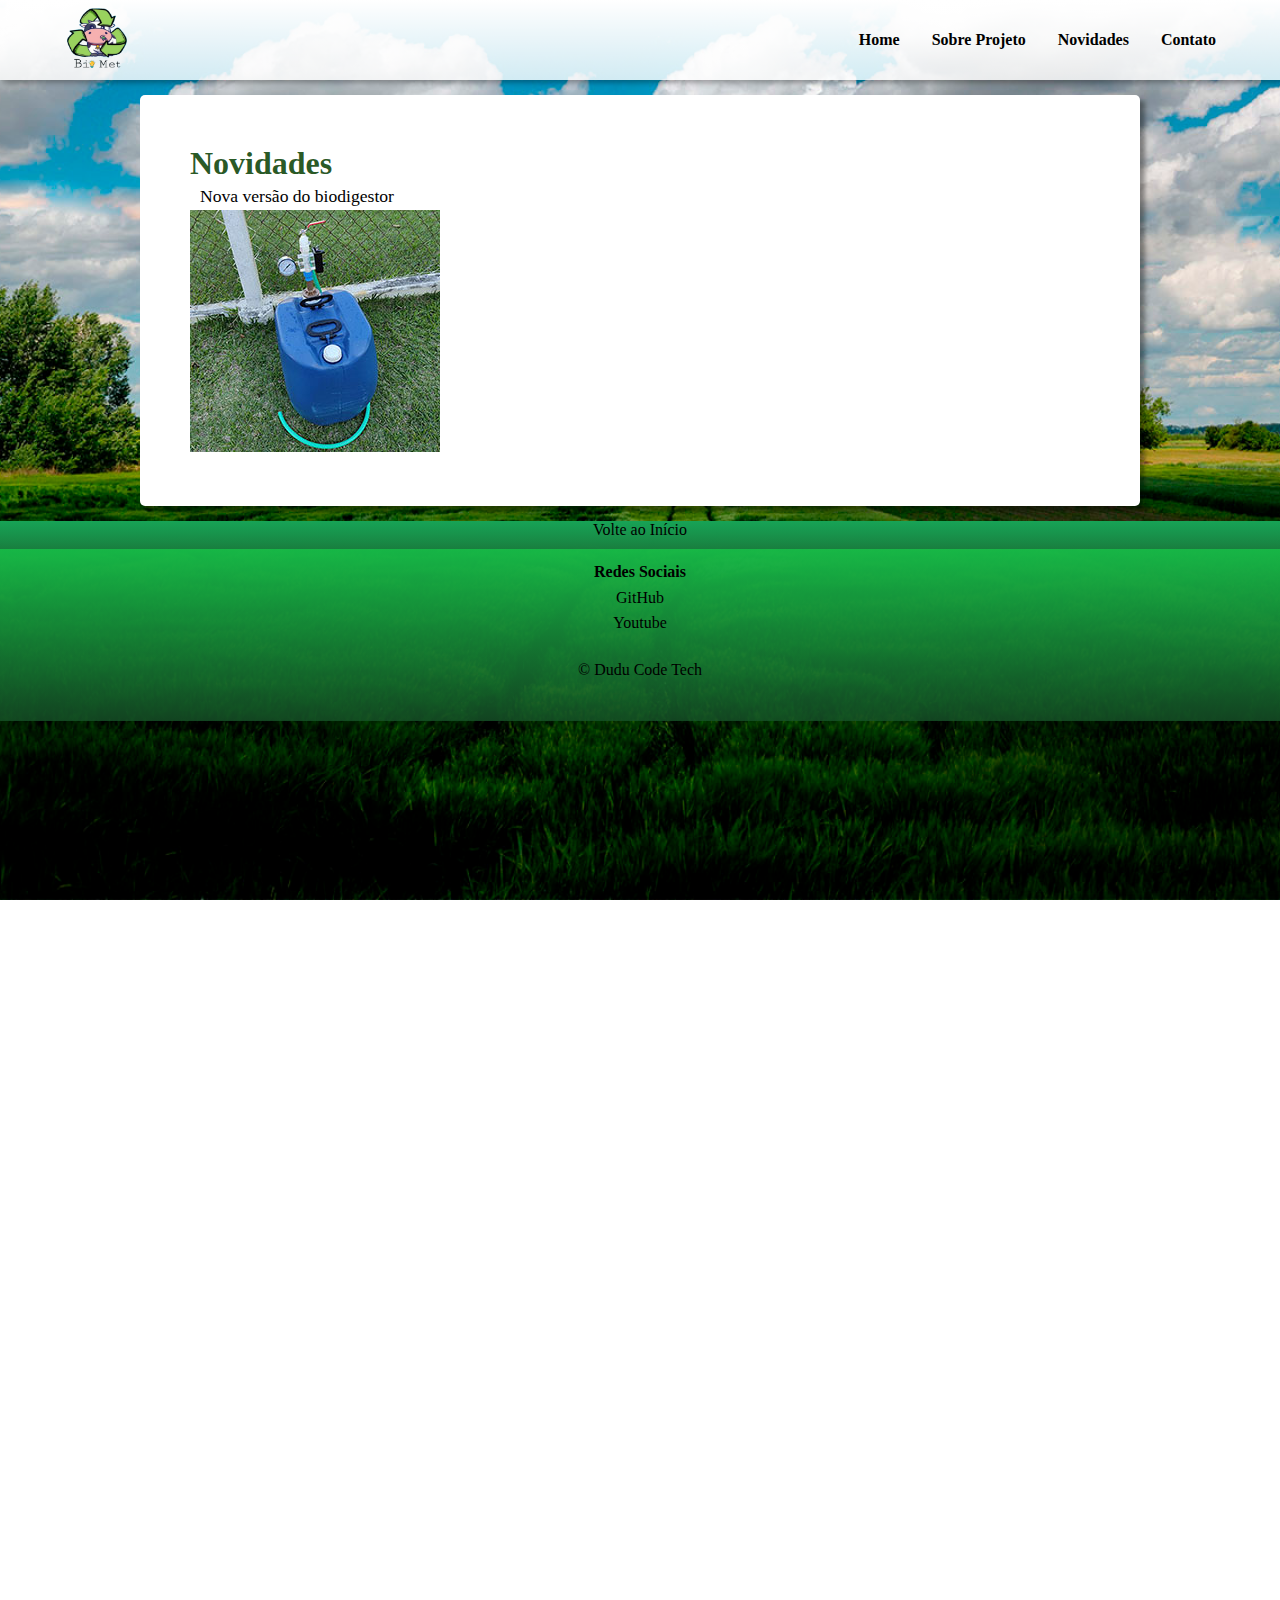
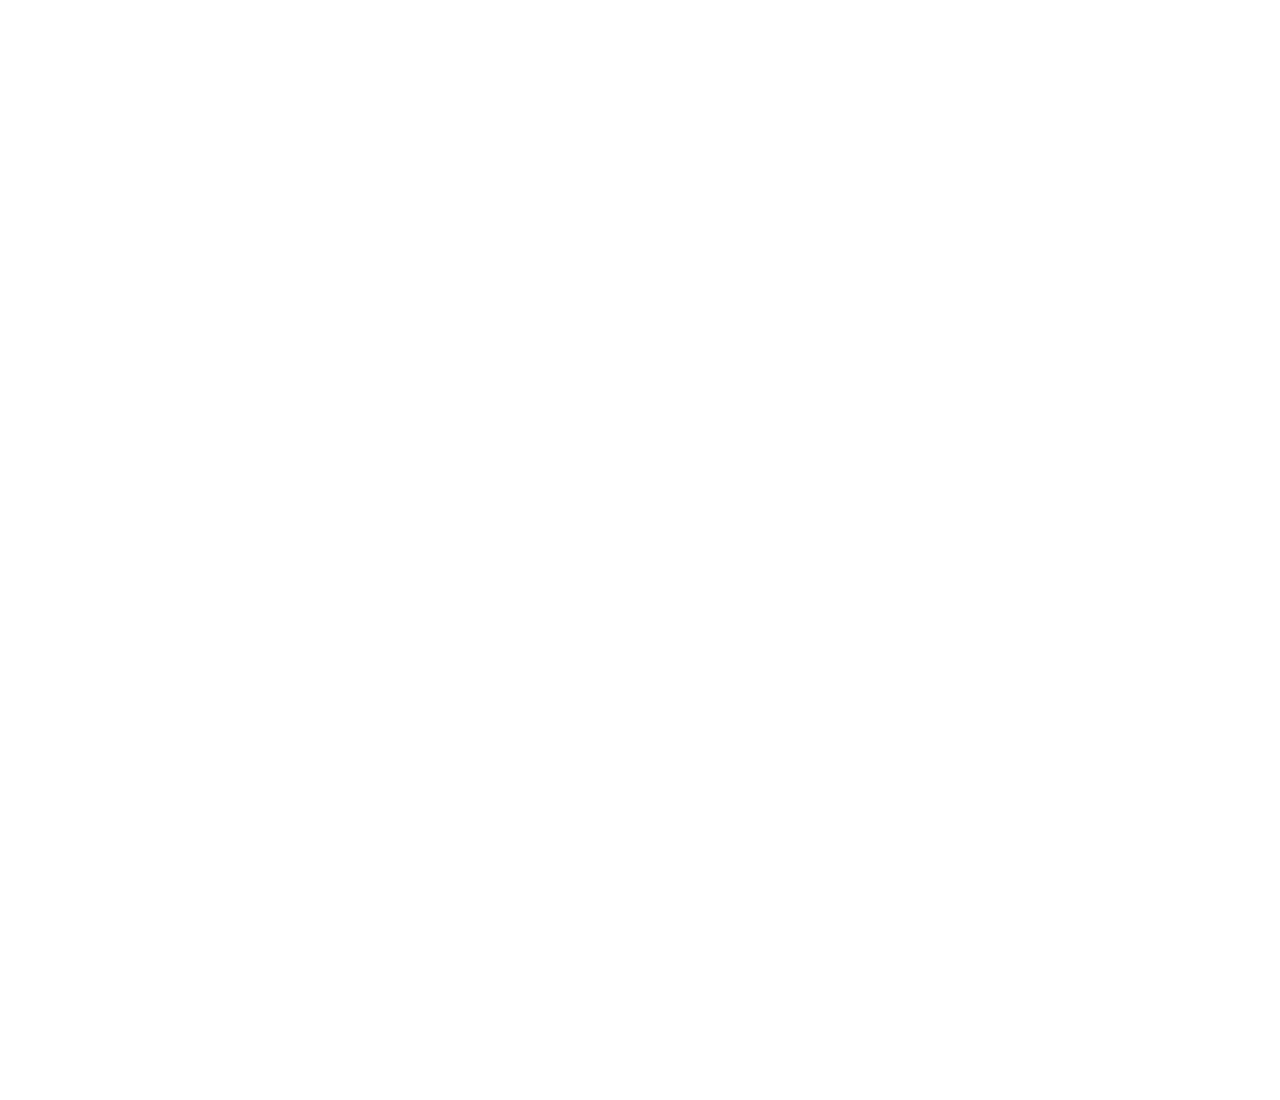
<file: index.html>
<!DOCTYPE html>
<html lang="pt-br">
<head>
    <meta charset="UTF-8">
    <meta name="viewport" content="width=device-width, initial-scale=1.0">
    <title>BioMet</title>
    <link rel="shortcut icon" href="data/icon/biomet_icon_16x16.png" type="image/x-icon">
    <link rel="stylesheet" href="style.css">
</head>
<body>    
    <header>
        <div class="header" id="header">
            <div class="logo_header">
                <img src="data/icon/biomet_icon_192x192.png" alt="Logo Bio Met" class="img_logo_header">
            </div>
            <div class="nav_header" id="navigation_header">
                <a href="index.html">Home</a>
                <a href="about/about.html">Sobre Projeto</a>
                <a href="news/biodigestor.html">Novidades</a>
                <a href="social/social.html">Contato</a>
            </div>
        </div>
    </header>
    
    <main>
        <h1 id="menu">Novidades</h1>
        <p>Nova versão do biodigestor</p>
        <picture>
            <source media="(max-width: 500px)" srcset="data/biodigestor/Biodigestor2-2.jpg">
            <a href="news/biodigestor.html" target="_self"><img src="data/biodigestor/Biodigestor2-1.jpg" alt="Biodigestor 2.0"></a>
        </picture>
    </main>

    <footer>
        <section>
            <a href="index.html" target="_self">
                <p>Volte ao Início</p>
            </a>
        </section>

        <aside>
            <ul>
                <li>
                    Redes Sociais
                    <li><a href="https://github.com/DuduArts01" target="_blank">GitHub</a></li>
                    <li><a href="https://www.youtube.com/channel/UCl7N5U1G7KmKRh_afW35tDg" target="_blank">Youtube</a></li>
                </li>
            </ul>
        </aside>
        <a href="https://duduarts01.github.io/Portifolio/" target="_blank">
            <p id="copy">&copy; Dudu Code Tech</p>
        </a>
    </footer>
</body>
</html>
</file>
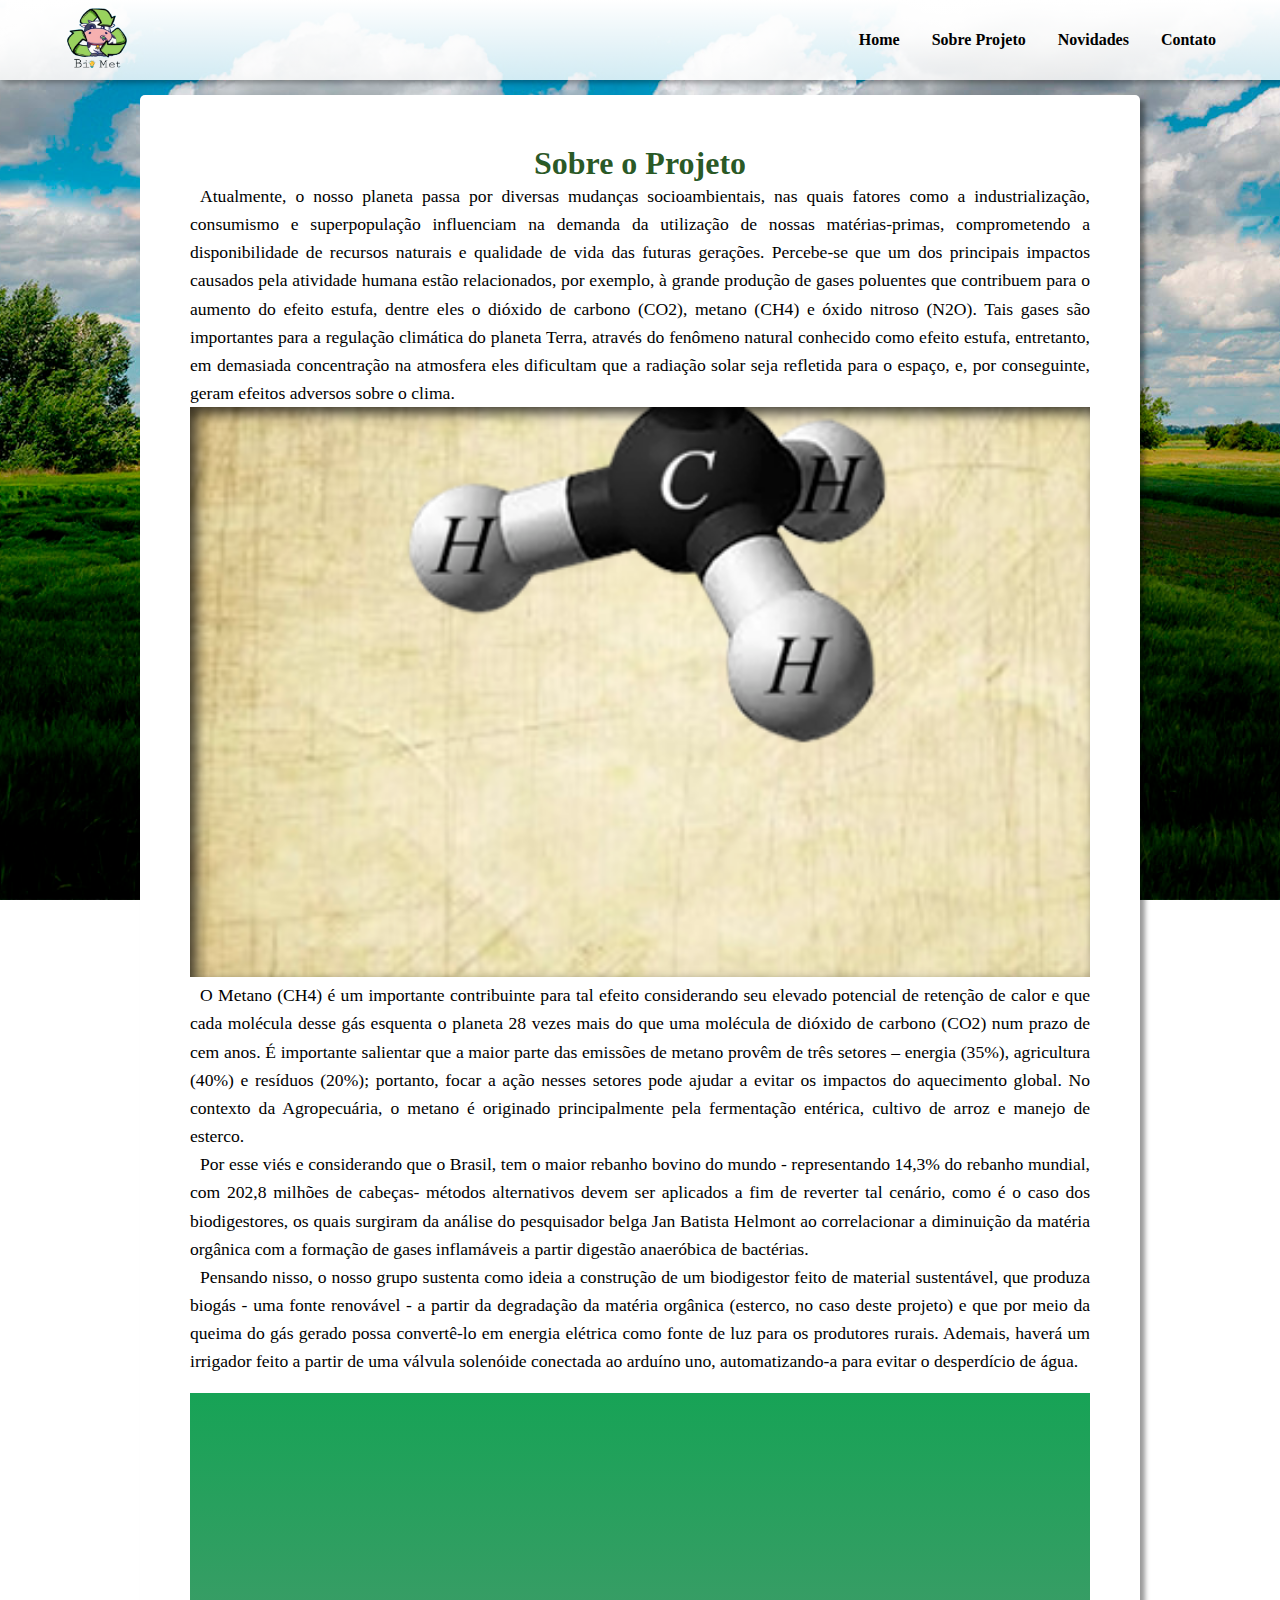
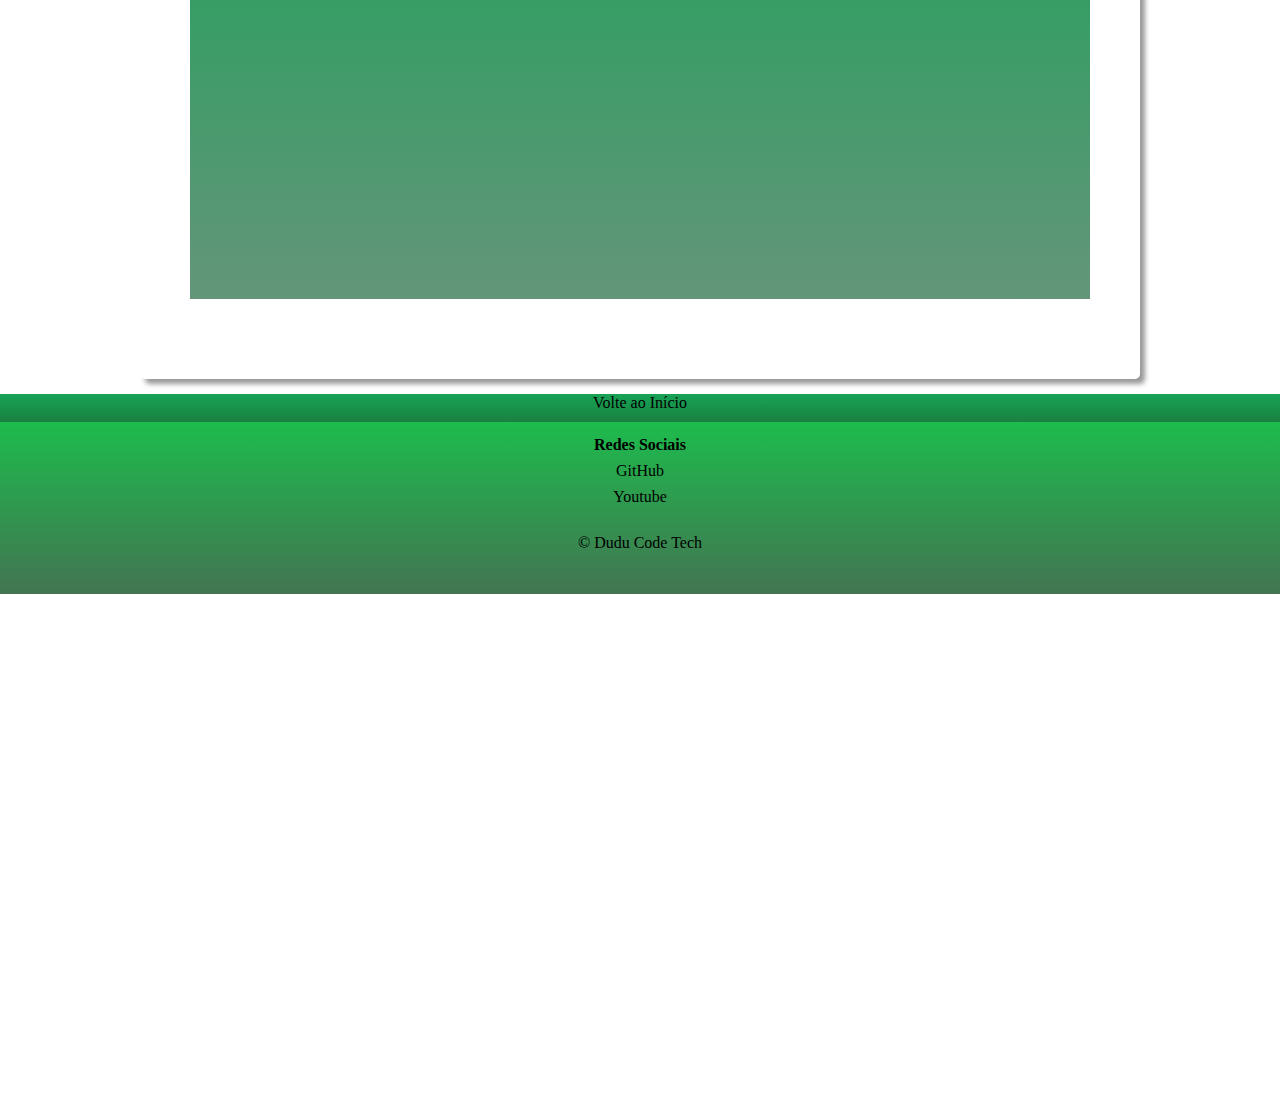
<file: about/about.html>
<!DOCTYPE html>
<html lang="pt-br">
<head>
    <meta charset="UTF-8">
    <meta name="viewport" content="width=device-width, initial-scale=1.0">
    <link rel="shortcut icon" href="../data/icon/biomet_icon_16x16.png" type="image/x-icon">
    <title>BioMet | Sobre o Projeto</title>
    <link rel="stylesheet" href="../style.css">
</head>
<body>
    <header>
        <div class="header" id="header">
            <div class="logo_header">
                <img src="../data/icon/biomet_icon_192x192.png" alt="Logo Bio Met" class="img_logo_header">
            </div>
            <div class="nav_header" id="navigation_header">
                <a href="../index.html">Home</a>
                <a href="about.html">Sobre Projeto</a>
                <a href="../news/biodigestor.html">Novidades</a>
                <a href="../social/social.html">Contato</a>
            </div>
        </div>
    </header>
    <main>
        <section>
            <h1>Sobre o Projeto</h1>
            <p>Atualmente, o nosso planeta passa por diversas mudanças socioambientais, nas quais fatores como a industrialização, consumismo e superpopulação influenciam na demanda da utilização de nossas matérias-primas, comprometendo a disponibilidade de recursos naturais e qualidade de vida das futuras gerações. Percebe-se que um dos principais impactos causados pela atividade humana estão relacionados, por exemplo, à grande produção de gases poluentes que contribuem para o aumento do efeito estufa, dentre eles o dióxido de carbono (CO2), metano (CH4) e óxido nitroso (N2O). Tais gases são importantes para a regulação climática do planeta Terra, através do fenômeno natural conhecido como efeito estufa, entretanto, em demasiada concentração na atmosfera eles dificultam que a radiação solar seja refletida para o espaço, e, por conseguinte, geram efeitos adversos sobre o clima.</p>
        </section>
        <section class="imgparallax" id="img1">
        </section>
        <section>
            <p>O Metano (CH4) é um importante contribuinte para tal efeito considerando seu elevado potencial de retenção de calor e que cada molécula desse gás esquenta o planeta 28 vezes mais do que uma molécula de dióxido de carbono (CO2) num prazo de cem anos. É importante salientar  que a maior parte das emissões de metano provêm de três setores – energia (35%), agricultura (40%) e resíduos (20%); portanto, focar a ação nesses setores pode ajudar a evitar os impactos do aquecimento global. No contexto da Agropecuária, o metano é originado principalmente pela fermentação entérica, cultivo de arroz e manejo de esterco.
            <p>Por esse viés e considerando que o Brasil, tem o maior rebanho bovino do mundo - representando 14,3% do rebanho mundial, com 202,8 milhões de cabeças- métodos alternativos devem ser aplicados a fim de reverter tal cenário, como é o caso dos biodigestores, os quais surgiram da análise do pesquisador belga Jan Batista Helmont ao correlacionar a diminuição da matéria orgânica com a formação de gases inflamáveis a partir digestão anaeróbica de bactérias.</p>
            <p>Pensando nisso, o nosso grupo sustenta como ideia a construção de um biodigestor feito de material sustentável, que produza biogás - uma fonte renovável - a partir da degradação da matéria orgânica (esterco, no caso deste projeto)  e que por meio da queima do gás gerado possa convertê-lo em energia elétrica como fonte de luz para os produtores rurais. Ademais, haverá um irrigador feito a partir de uma válvula solenóide conectada ao arduíno uno, automatizando-a para evitar o desperdício de água.</p><br>
            </p>
        </section>
        <section>
            <div class="video">
                <iframe width="560" height="315" src="https://www.youtube.com/embed/yuN_vbc8W_c?si=vj5Bk1Qt7WqSmYEi" title="YouTube video player" frameborder="0" allow="accelerometer; autoplay; clipboard-write; encrypted-media; gyroscope; picture-in-picture; web-share" allowfullscreen></iframe>
            </div>
        </section>
    </main>

    <footer>
        <section>
            <a href="../index.html" target="_self">
                <p>Volte ao Início</p>
            </a>
        </section>

        <aside>
            <ul>
                <li>
                    Redes Sociais
                    <li><a href="https://github.com/DuduArts01" target="_blank">GitHub</a></li>
                    <li><a href="https://www.youtube.com/channel/UCl7N5U1G7KmKRh_afW35tDg" target="_blank">Youtube</a></li>
                </li>
            </ul>
        </aside>
        <a href="https://duduarts01.github.io/Portifolio/" target="_blank">
            <p id="copy">&copy; Dudu Code Tech</p>
        </a>
    </footer>
</body>
</html>
</file>
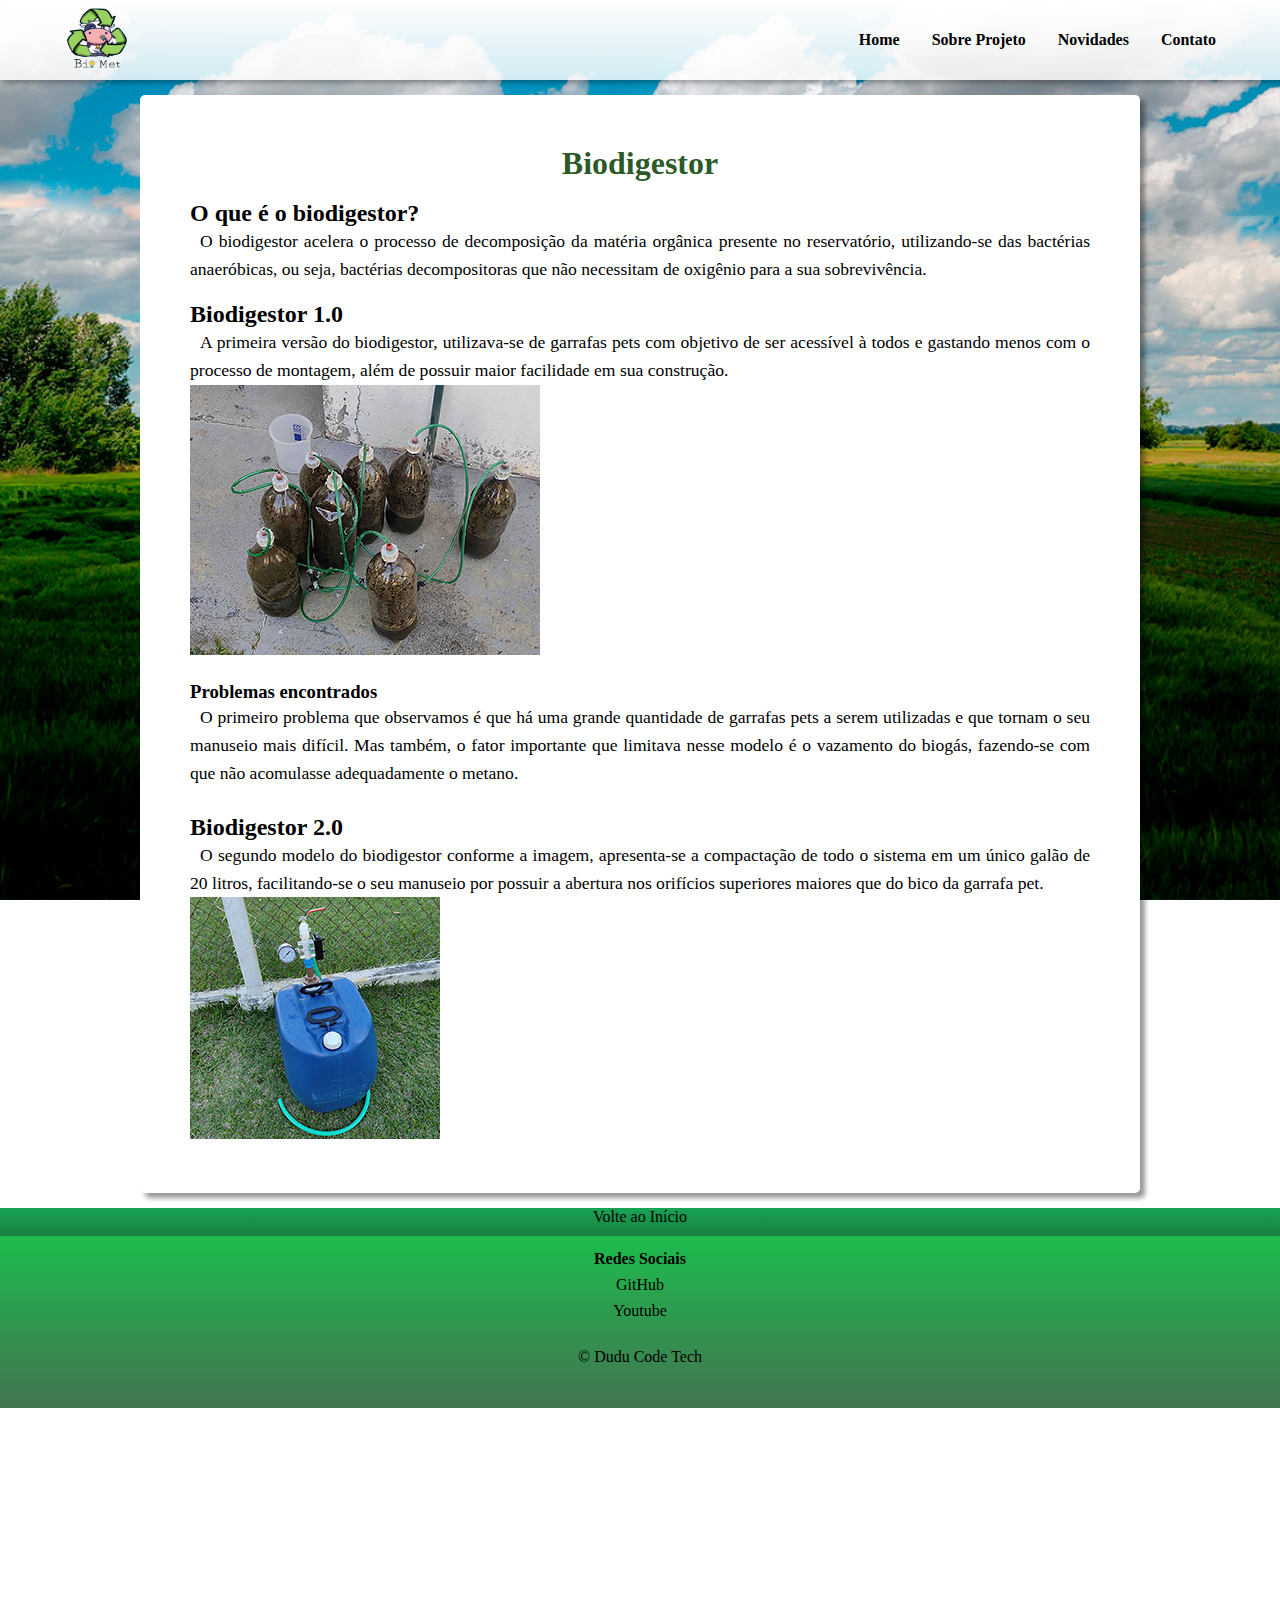
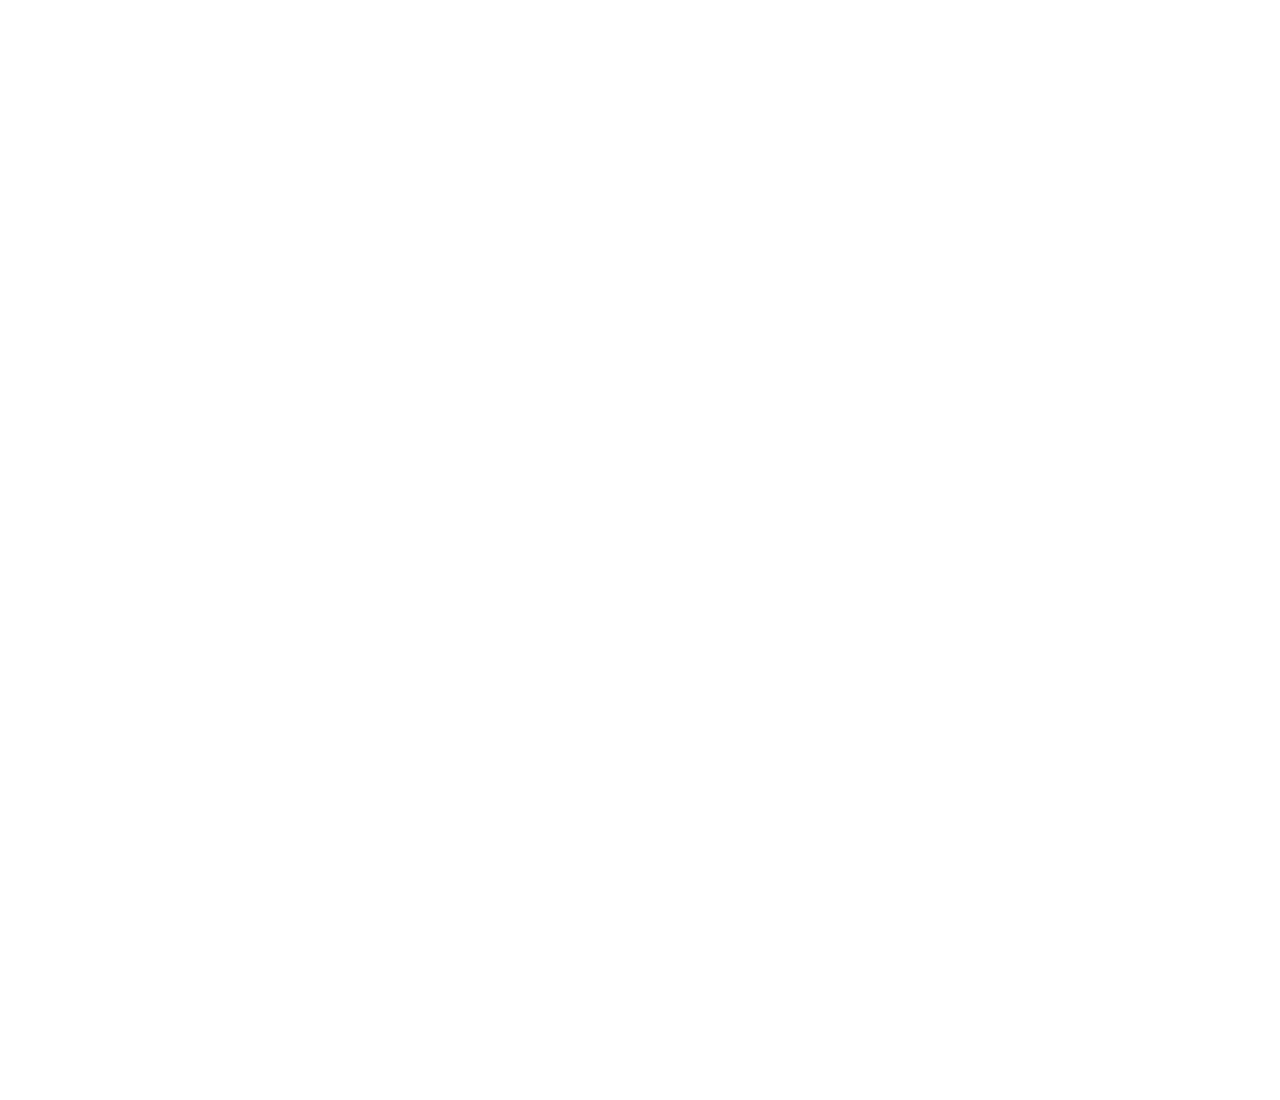
<file: news/biodigestor.html>
<!DOCTYPE html>
<html lang="pt-br">
<head>
    <meta charset="UTF-8">
    <meta name="viewport" content="width=device-width, initial-scale=1.0">
    <title>BioMet | Biodigestor</title>
    <link rel="shortcut icon" href="../data/icon/biomet_icon_16x16.png" type="image/x-icon">
    <link rel="stylesheet" href="../style.css">
</head>
<body>    
    <header>
        <div class="header" id="header">
            <div class="logo_header">
                <img src="../data/icon/biomet_icon_192x192.png" alt="Logo Bio Met" class="img_logo_header">
            </div>
            <div class="nav_header" id="navigation_header">
                <a href="../index.html">Home</a>
                <a href="../about/about.html">Sobre Projeto</a>
                <a href="biodigestor.html">Novidades</a>
                <a href="../social/social.html">Contato</a>
            </div>
        </div>
    </header>
    <main>
        <h1>Biodigestor</h1>
        <br><h2>O que é o biodigestor?</h2>
        <p>
            O biodigestor acelera o processo de decomposição da matéria orgânica presente no reservatório, utilizando-se das bactérias anaeróbicas, ou seja, bactérias decompositoras que não necessitam de oxigênio para a sua sobrevivência.

        </p>
        <br><h2>Biodigestor 1.0</h2>
        <p>
            A primeira versão do biodigestor, utilizava-se de garrafas pets com objetivo de ser acessível à todos e gastando menos com o processo de montagem, além de possuir maior facilidade em sua construção.
        </p>
        <picture>
            <source media="(max-width: 600px)" srcset="../data/biodigestor/biodigestor1-2.jpg">
            <img src="../data/biodigestor/biodigestor1-1.jpg" alt="Biodigestor 1.0">
        </picture>
        <h3><br>Problemas encontrados</h3>
        <p>
            O primeiro problema que observamos é que há uma grande quantidade de garrafas pets a serem utilizadas e que tornam o seu manuseio mais difícil. Mas também, o fator importante que limitava nesse modelo é o vazamento do biogás, fazendo-se com que não acomulasse adequadamente o metano.
        </p>
        <h2><br>Biodigestor 2.0</h2>
        <p>
            O segundo modelo do biodigestor conforme a imagem, apresenta-se a compactação de todo o sistema em um único galão de 20 litros, facilitando-se o seu manuseio por possuir a abertura nos orifícios superiores maiores que do bico da garrafa pet. 
        </p>
        <picture>
            <source media="(max-width: 600px)" srcset="../data/biodigestor/biodigestor2-2.jpg">
            <img src="../data/biodigestor/Biodigestor2-1.jpg" alt="Biodigestor 2.0">
        </picture>
    </main>

    <footer>
        <section>
            <a href="../index.html" target="_self">
                <p>Volte ao Início</p>
            </a>
        </section>

        <aside>
            <ul>
                <li>
                    Redes Sociais
                    <li><a href="https://github.com/DuduArts01" target="_blank">GitHub</a></li>
                    <li><a href="https://www.youtube.com/channel/UCl7N5U1G7KmKRh_afW35tDg" target="_blank">Youtube</a></li>
                </li>
            </ul>
        </aside>
        <a href="https://duduarts01.github.io/Portifolio/" target="_blank">
            <p id="copy">&copy; Dudu Code Tech</p>
        </a>
    </footer>

</body>
</html>
</file>
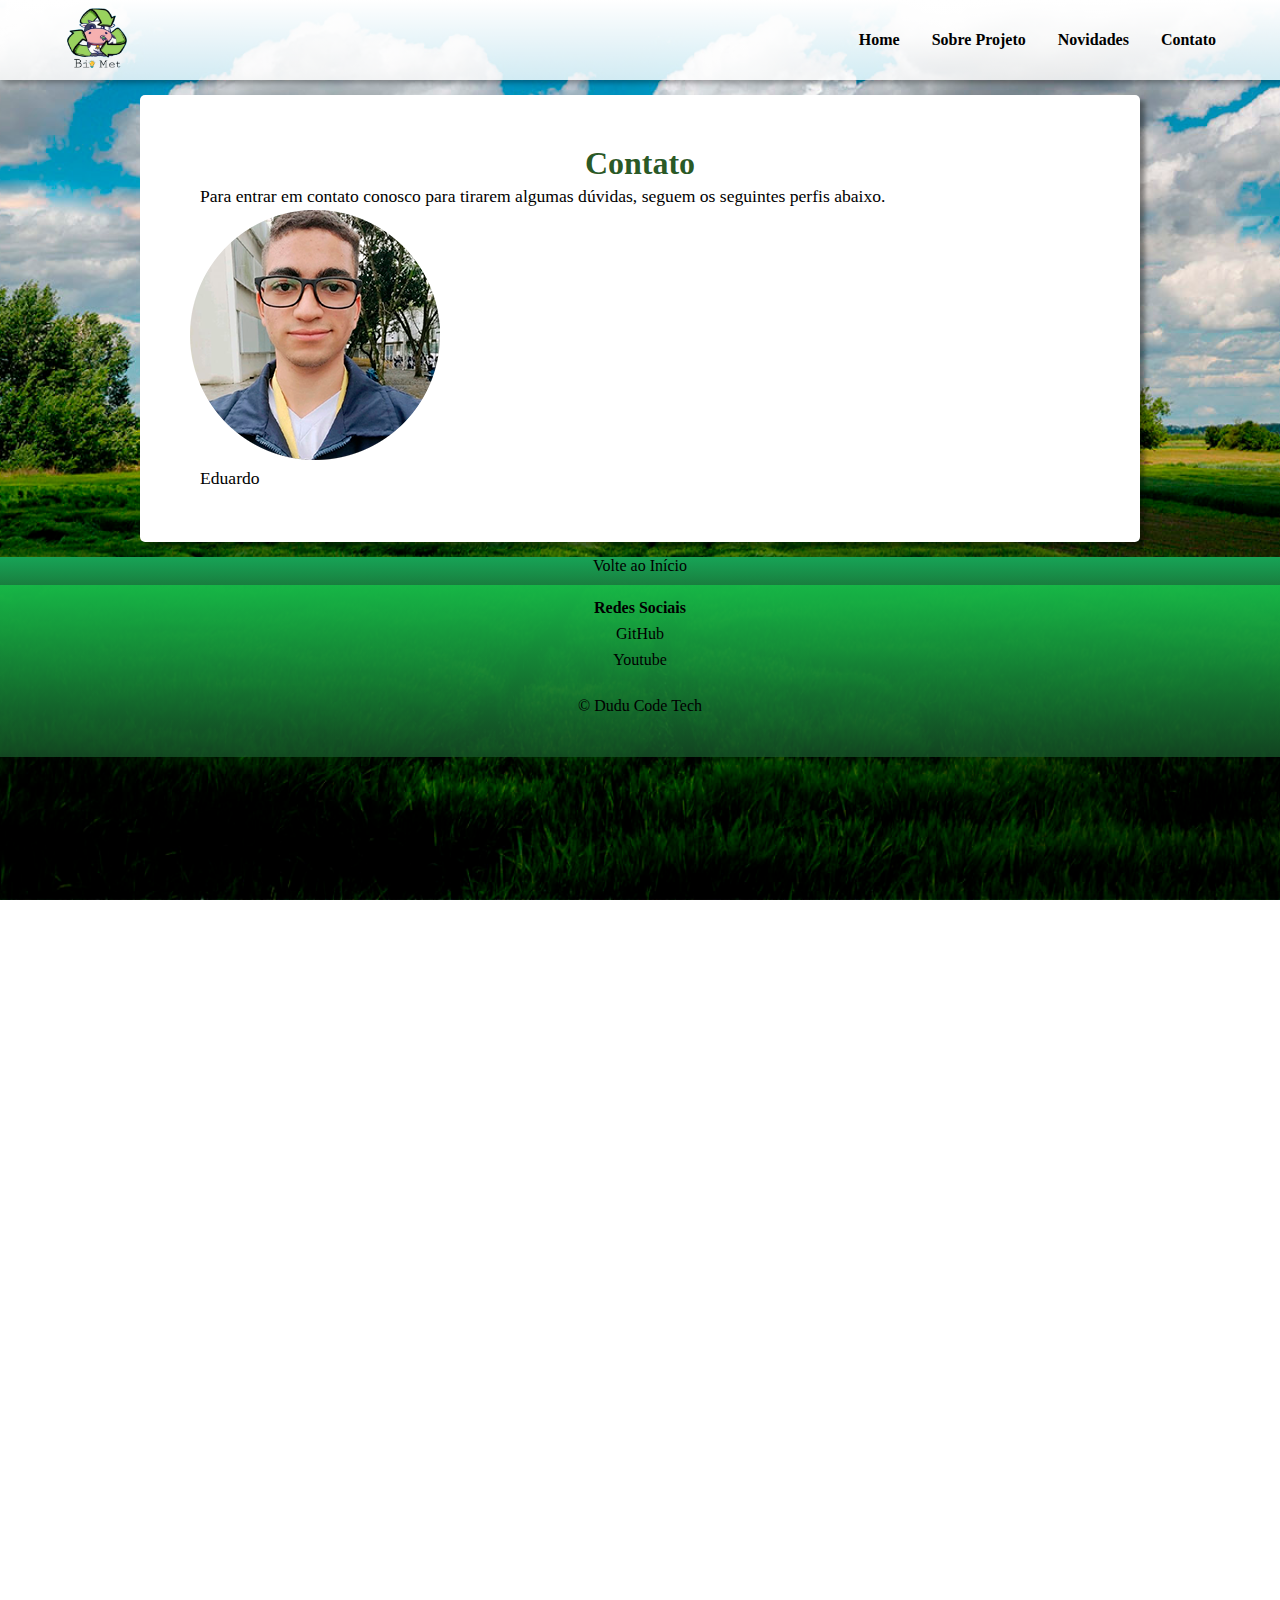
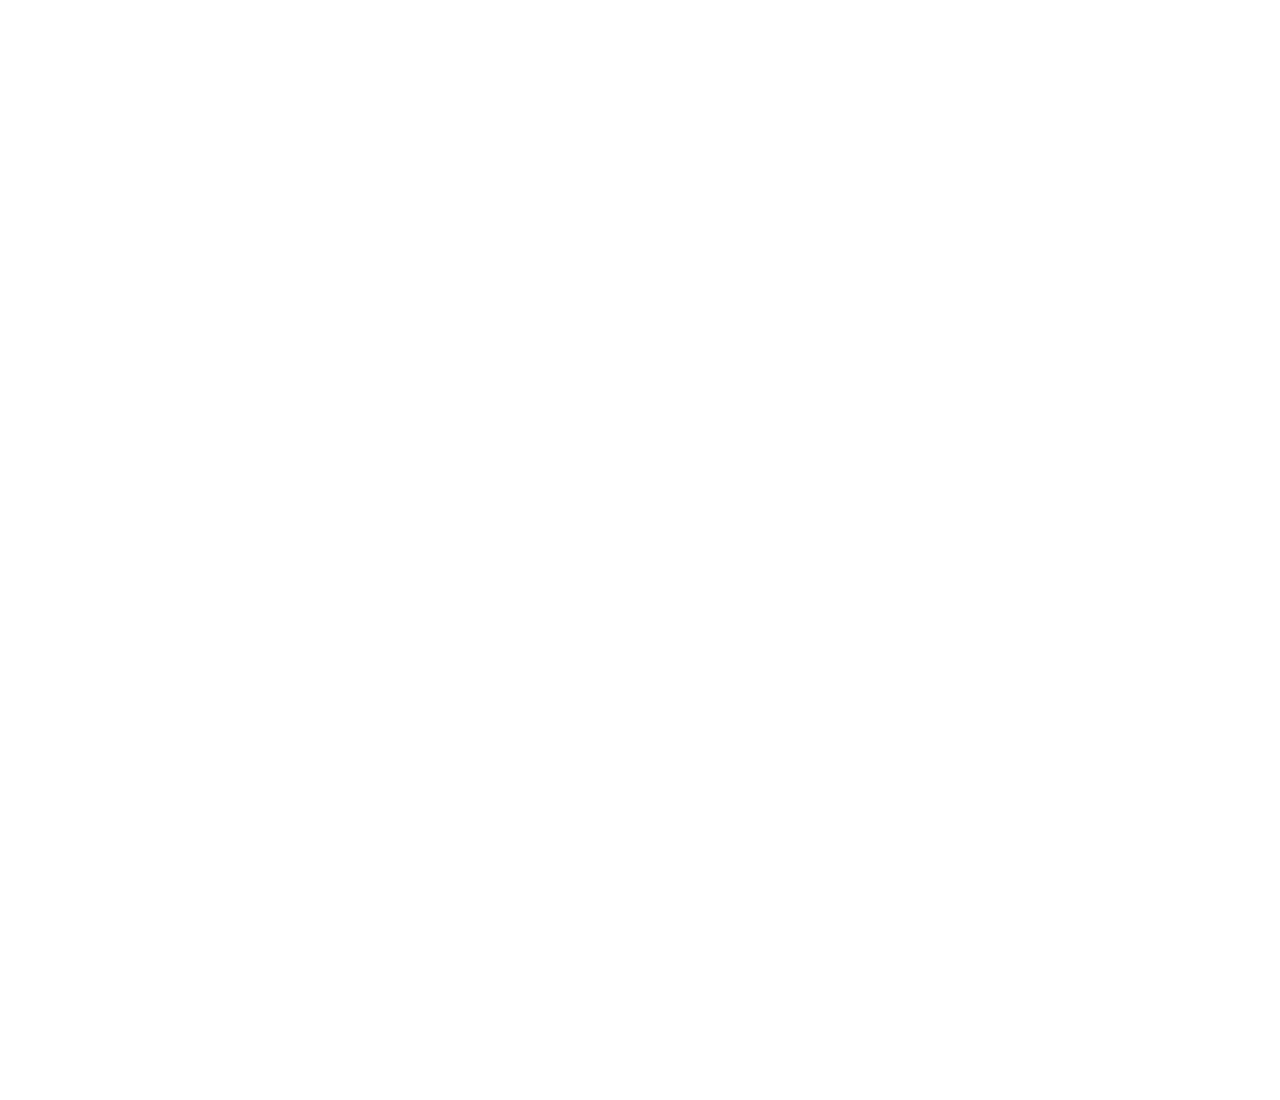
<file: social/social.html>
<!DOCTYPE html>
<html lang="pt-br">
<head>
    <meta charset="UTF-8">
    <meta name="viewport" content="width=device-width, initial-scale=1.0">
    <title>BioMet | Redes Sociais</title>
    <link rel="shortcut icon" href="../data/icon/biomet_icon_16x16.png" type="image/x-icon">
    <link rel="stylesheet" href="../style.css">
</head>
<body>
    <header>
        <div class="header" id="header">
            <div class="logo_header">
                <img src="../data/icon/biomet_icon_192x192.png" alt="Logo Bio Met" class="img_logo_header">
            </div>
            <div class="nav_header" id="navigation_header">
                <a href="../index.html">Home</a>
                <a href="../about/about.html">Sobre Projeto</a>
                <a href="../news/biodigestor.html">Novidades</a>
                <a href="social.html">Contato</a>
            </div>
        </div>
    </header>
    <main>
        <h1>Contato</h1>
        <p>Para entrar em contato conosco para tirarem algumas dúvidas, seguem os seguintes perfis abaixo.</p>
        <div>
            <a href="eduardo.html"><img src="../data/social/eduardo.png" alt="Eduardo"></a>
            <p>Eduardo</p>
        </div>
        
    </main>

    <footer>
        <section>
            <a href="../index.html" target="_self">
                <p>Volte ao Início</p>
            </a>
        </section>

        <aside>
            <ul>
                <li>
                    Redes Sociais
                    <li><a href="https://github.com/DuduArts01" target="_blank">GitHub</a></li>
                    <li><a href="https://www.youtube.com/channel/UCl7N5U1G7KmKRh_afW35tDg" target="_blank">Youtube</a></li>
                </li>
            </ul>
        </aside>
        <a href="https://duduarts01.github.io/Portifolio/" target="_blank">
            <p id="copy">&copy; Dudu Code Tech</p>
        </a>
    </footer>
</body>
</html>
</file>
<file: style.css>
@charset "UTF-8";

@import url('https://fonts.googleapis.com/css2?family=Rosarivo&display=swap');

*{
    margin: 0%;
    padding: 0%;
}
:root{
    --background01: #33b34fa4;
    --background02: #a6faada9;
    --footer01: #17c74c;
    --footer02: #165328ce;
    --section01: #17a356;
    --section02: #1a633bad;
    --header01: #ffffff;
    --header02: #ffffffd2;
    --select: #ebebbc;
    --h1: #154910e8;
    --font_main: font-family: 'Rosarivo', 'Times New Roman', serif;
}

body{
    height: 300vh;
    background: white url("data/background/field.jpg") center center no-repeat fixed;
    /*shorthand background --> color > image > position > repeat > [size] > attachment*/
    background-size: cover;
}

.img_logo_header{
    width: 60px;
    padding: 3px;
}

.header, .nav_header{
    display: flex;
    flex-direction: row;
    align-items: center;
}

header{
    width: 100%;
}

.header{
    background-image: linear-gradient(var(--header01), var(--header02));
    box-shadow: 3px 3px 5px rgba(0, 0, 0, 0.308);
    height: 5em;
    justify-content: space-between;
    padding: 0 5%;
    margin-bottom: 15px;
}

.nav_header{
    gap: 2em;
    font-family: var(--font_main);
    font-size: 1em;
}

.nav_header a{
    font-family: var(--font_main);
    text-decoration: none;
    color: black;
    font-weight: bold;
    transition: 0.6s;
}

.nav_header a:hover{
    text-decoration: underline;
}

.content{
    text-align: center;
    padding-top: 3%;
    height: 100vh;
    transition: 0.6s;
}

.btn_icon_header{
    background-color: transparent;
    border: none;
    color: black;
    cursor: pointer;
    display: none;
}

main{
    background-color: rgb(255, 255, 255);
    border-radius: 5px;
    box-shadow: 5px 5px 5px rgba(0, 0, 0, 0.404);
    padding: 50px;  

    min-width: 200px;
    max-width: 900px;

    margin: auto;
    margin-bottom: 15px;
}

main p{
    font-family: var(--font_main);
    text-align: justify;
    text-indent: 10px;   
    font-size: 1.1em;
    line-height: 1.6em;
}

section.imgparallax{
    display: inline-block;
    width: 100%;
    margin: 0;
    height: 450px;
    padding: 60px 0;
    box-shadow: inset 6px 6px 13px 0px rgba(0, 0, 0, 0.74);
    background-size: cover;
    background-attachment: fixed;
}

section#img1{
    background-image: url("data/biogas/biogas1.png");
    background-position: center center;
    background-repeat: no-repeat;
    width: 100%;
    
}

footer{
    margin: auto;
    background-image:linear-gradient(180deg, var(--footer01), var(--footer02));
    box-shadow: 3px, 3px, 3px, rgba(0, 0, 0, 0.377);
    height: 200px;
}

footer a{
    text-decoration: none;
    color: black;
}

aside ul{
    text-align: center;
    list-style-position: inside;
    /*columns: 2;*/
    list-style-type: none;
    font-weight: bold;
    padding: 10px;
    line-height: 1.6em;
}

aside ul a{
    font-weight: normal;
    color: #000;
    text-decoration: none;
}

footer section{
    text-align: center;
    background-image: linear-gradient(180deg, var(--section01), var(--section02));
    padding-bottom: 10px;
}

footer section a{
    text-decoration: none;
    color: #000;
}

div.video{
    background-image: linear-gradient(180deg, var(--section01), var(--section02));
    margin-bottom: 30px;
    margin: 0px, -20px, 30px, -20px;
    padding: 20px;
    padding-bottom: 54%;
    position: relative;

}

div.video > iframe{
    position: absolute;
    top: 5%;
    left: 5%;
    width: 90%;
    height: 90%;
}

#copy{
    padding-top: 15px;
    text-align: center;
}

h1{
    font-family: var(--font_main);
    color: var(--h1);
    text-align: center;
}

h1#menu{
    text-align: start;
}

.linkwithoutcolorunder{
    text-decoration: none;
    color: black;
    margin-left: 50px;
}

@media(max-width: 600px){
    .nav_header{
        font-size: 0.8em;
    }
}
</file>
